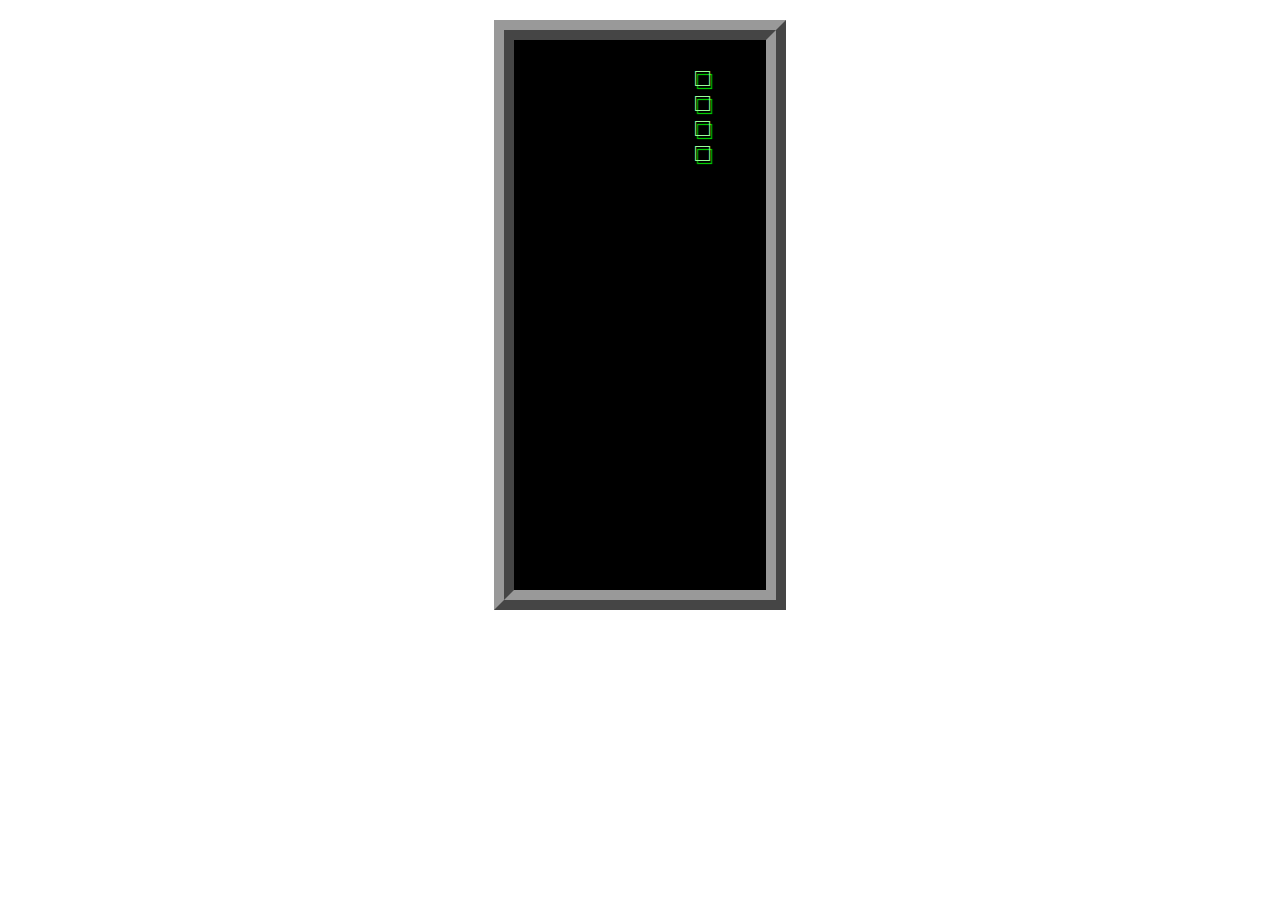
<file: Tetris.html>
<!DOCTYPE html>
<html>
	<head>
		<meta charset="UTF-8">
		<title>俄罗斯方块</title>
	</head>
	<body>
		<div id = "box"
             style = "margin : 20px auto;
             text-align : center;
             width : 252px;
             font : 25px / 25px 宋体;
             background : #000;
             color : #9f9;
             border : #999 20px ridge;
             text-shadow : 2px 3px 1px #0f0;">
             </div>
		
		<script>
			var map=eval("["+Array(23).join("0x801,")+"0xfff]");
			var tatris=[[0x6600],[0x2222,0xf00],[0xc600,0x2640],[0x6c00,0x4620],[0x4460,0x2e0,0x6220,0x740],[0x2260,0xe20,0x6440,0x4700],[0x2620,0x720,0x2320,0x2700]];
            var keycom={"38":"rotate(1)","40":"down()","37":"move(2,1)","39":"move(0.5,-1)"};
            var dia, pos, bak, run;
            function start(){
            dia=tatris[~~(Math.random()*7)];
            bak=pos={fk:[],y:0,x:4,s:~~(Math.random()*4)};
            rotate(0);
            }
            
            function over(){
			document.onkeydown=null;
			clearInterval(run);
			alert("GAME OVER");
			}
            
            function update(t){
            	bak={fk:pos.fk.slice(0),y:pos.y,x:pos.x,s:pos.s};
				if(t) return;
				for(var i=0,a2=""; i<22; i++)
				a2+=map[i].toString(2).slice(1,-1)+"<br/>";
				for(var i=0,n; i<4; i++)
				if(/([^0]+)/.test(bak.fk[i].toString(2).replace(/1/g,"\u25a1")))
				 a2=a2.substr(0,n=(bak.y+i+1)*15-RegExp.$_.length-4)+RegExp.$1+a2.slice(n+RegExp.$1.length);
				 document.getElementById("box").innerHTML=a2.replace(/1/g,"\u25a0").replace(/0/g,"\u3000");
				 
			}
            
            function is(){
            	 for(var i=0; i<4; i++)
            	  if((pos.fk[i]&map[pos.y+i])!=0) return pos=bak;
            	 }
            function rotate(r){
            var f=dia[pos.s=(pos.s+r)%dia.length];
            for(var i=0; i<4; i++)
            pos.fk[i]=(f>>(12-i*4)&15)<<pos.x;
            update(is());
            }
            function down(){
            	 ++pos.y;
            	  if(is()){
            	  	for(var i=0; i<4 && pos.y+i<22; i++)
            	  	if((map[pos.y+i]|=pos.fk[i])==0xfff)
            	  	map.splice(pos.y+i,1), map.unshift(0x801);
            	  	 if(map[1]!=0x801) return over();
            	  	 start();
            	  	}
            	  update();
            	 }
            
            function move(t,k){
            	pos.x+=k;
            	 for(var i=0; i<4; i++)
            	 pos.fk[i]*=t;
            	 update(is());
            	}
            
            document.onkeydown=function(e){
             eval(keycom[(e?e:event).keyCode]);
            };
            start();
            run=setInterval("down()",400);
            
            
            
		</script>
		
	</body>
</html>
</file>
